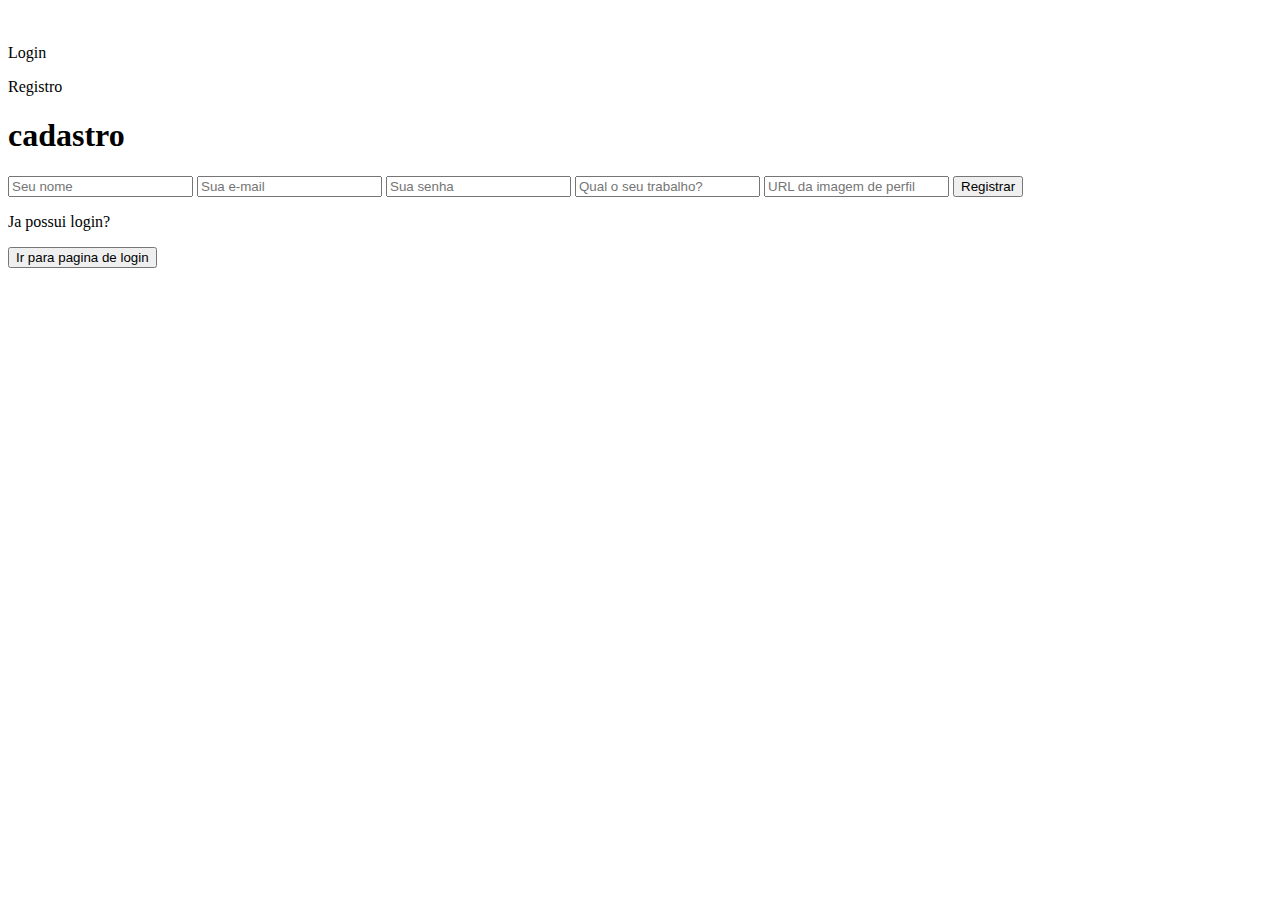
<file: cadastro.html>
<!DOCTYPE html>
<html lang="en">
  <head>
    <meta charset="UTF-8" />
    <meta http-equiv="X-UA-Compatible" content="IE=edge" />
    <meta name="viewport" content="width=device-width, initial-scale=1.0" />
    <title>TechPosters login</title>
  </head>
  <body>
    <nav>
      <img src="./src/assets/img/logo.svg" alt="Logo TechPosters" />
      <p class="loginButton">Login</p>
      <p class="registerButton">Registro</p>
    </nav>

    <main>
      <div>
        <h1>cadastro</h1>
        <input type="text" placeholder="Seu nome" />
        <input type="text" placeholder="Sua e-mail" />
        <input type="text" placeholder="Sua senha" />
        <input type="text" placeholder="Qual o seu trabalho?" />
        <input type="text" placeholder="URL da imagem de perfil" />
        <button>Registrar</button>
        <p>Ja possui login?</p>
        <button>Ir para pagina de login</button>
      </div>
    </main>
  </body>
</html>
</file>
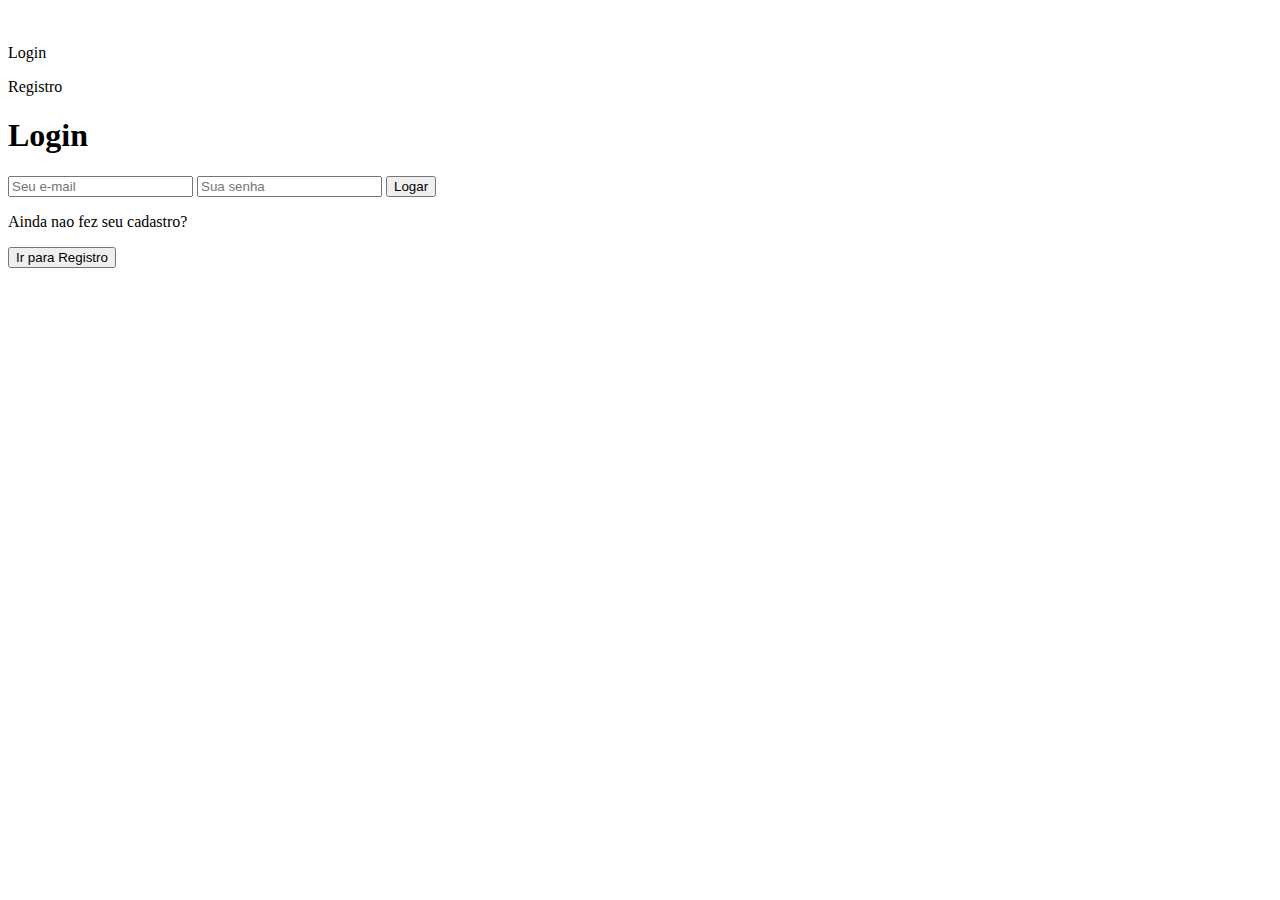
<file: login.html>
<!DOCTYPE html>
<html lang="en">
  <head>
    <meta charset="UTF-8" />
    <meta http-equiv="X-UA-Compatible" content="IE=edge" />
    <meta name="viewport" content="width=device-width, initial-scale=1.0" />
    <title>TechPosters login</title>
  </head>
  <body>
    <nav>
      <img src="./src/assets/img/logo.svg" alt="Logo TechPosters" />
      <p class="loginButton">Login</p>
      <p class="registerButton">Registro</p>
    </nav>

    <main>
      <div>
        <h1>Login</h1>
        <input type="text" placeholder="Seu e-mail" />
        <input type="text" placeholder="Sua senha" />
        <button>Logar</button>
        <p href="./cadastro">Ainda nao fez seu cadastro?</p>
        <button>Ir para Registro</button>
      </div>
    </main>
  </body>
</html>
</file>
